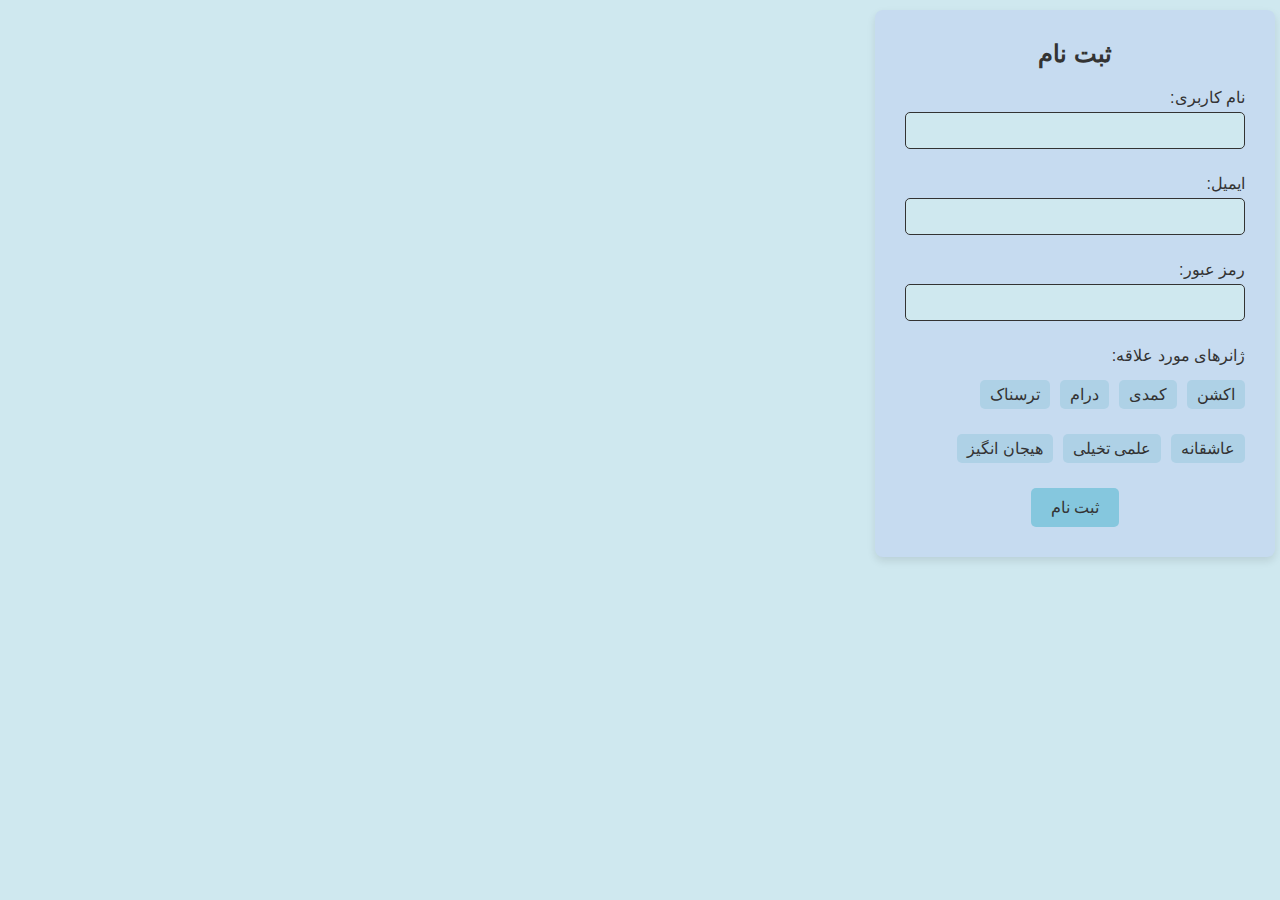
<file: signup.html>
<!DOCTYPE html>
<html lang="fa">
<head>
    <meta charset="UTF-8">
    <meta name="viewport" content="width=device-width, initial-scale=1.0">
    <title>ثبت نام کاربر</title>
    <link rel="stylesheet" href="assets/css/style.css">
    <link rel="stylesheet" href="assets/css/signup.css">
</head>
<body>
    <!-- Registration Form -->
    <section class="registration-section">
        <h2>ثبت نام</h2>
        <form class="registration-form">
            <!-- Username Field -->
            <label for="username">نام کاربری:</label>
            <input type="text" id="username" name="username" required>

            <!-- Email Field -->
            <label for="email">ایمیل:</label>
            <input type="email" id="email" name="email" required>

            <!-- Password Field -->
            <label for="password">رمز عبور:</label>
            <input type="password" id="password" name="password" required>

            <!-- Genre Selection -->
            <label>ژانرهای مورد علاقه:</label>
            <div class="genre-selection">
                <input type="checkbox" id="action" name="genres" value="action">
                <label for="action">اکشن</label>
            
                <input type="checkbox" id="comedy" name="genres" value="comedy">
                <label for="comedy">کمدی</label>
            
                <input type="checkbox" id="drama" name="genres" value="drama">
                <label for="drama">درام</label>
            
                <input type="checkbox" id="horror" name="genres" value="horror">
                <label for="horror">ترسناک</label>
            
                <input type="checkbox" id="romance" name="genres" value="romance">
                <label for="romance">عاشقانه</label>
            
                <input type="checkbox" id="sci-fi" name="genres" value="sci-fi">
                <label for="sci-fi">علمی تخیلی</label>
            
                <input type="checkbox" id="thriller" name="genres" value="thriller">
                <label for="thriller">هیجان انگیز</label>
            </div>            

            <!-- Submit Button -->
            <button type="submit">ثبت نام</button>
        </form>
    </section>
    <script src="assets/js/theme.js"></script>
</body>
</html>
</file>
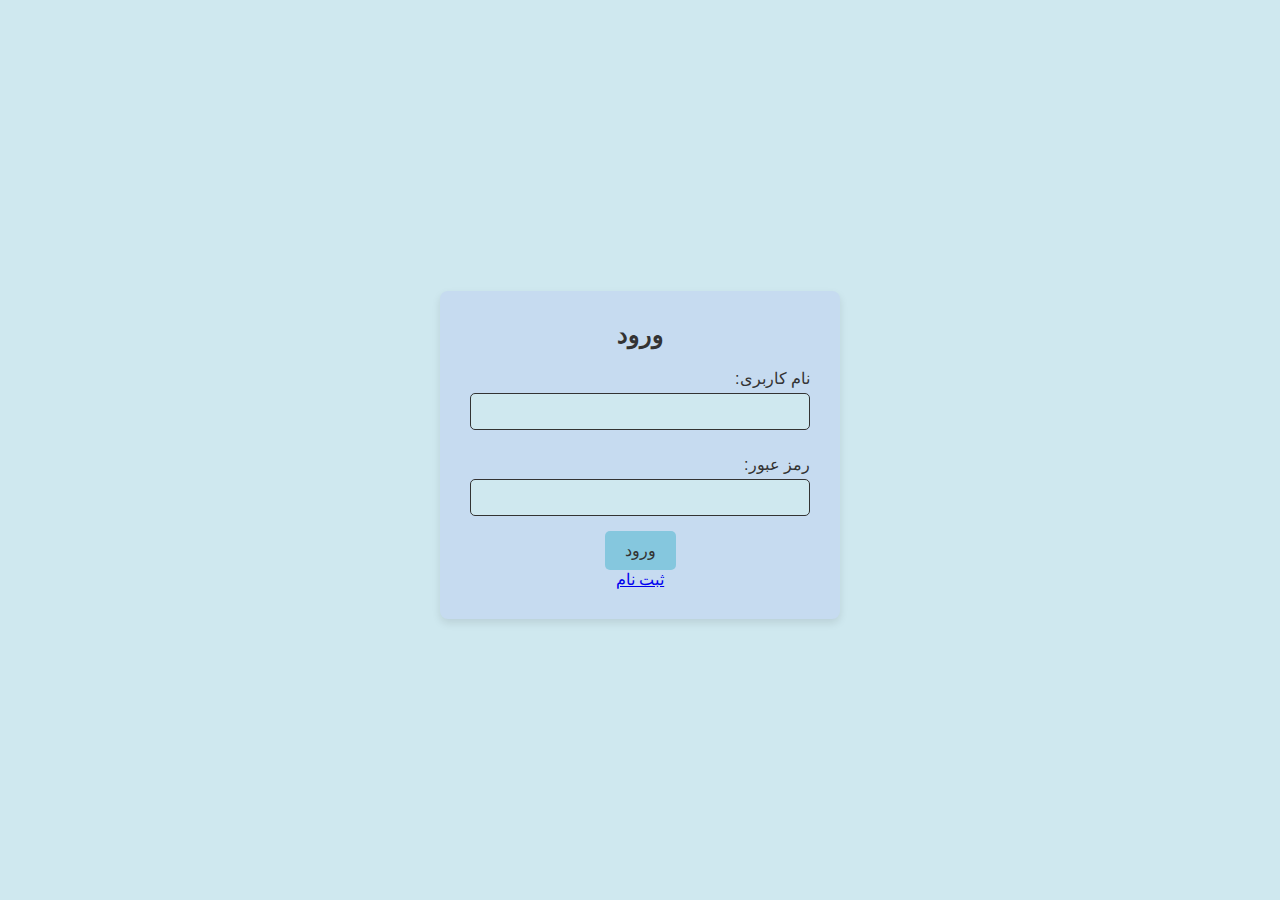
<file: StaticPages/login.html>
<!DOCTYPE html>
<html lang="fa">

<head>
    <meta charset="UTF-8">
    <meta name="viewport" content="width=device-width, initial-scale=1.0">
    <title>ورود کاربر</title>
    <link rel="stylesheet" href="/assets/css/style.css">
    <link rel="stylesheet" href="/assets/css/signup.css">
    <style>
        body {
            display: flex;
            justify-content: center;
            align-items: center;
            height: 100vh;
        }
    </style>
</head>

<body>
    <!-- Registration Form -->
    <section class="registration-section">
        <h2>ورود</h2>
        <form class="registration-form" action="/Login.php" method="POST">
            <!-- Username Field -->
            <label for="username">نام کاربری:</label>
            <input type="text" id="username" name="username" required>

            <!-- Password Field -->
            <label for="password">رمز عبور:</label>
            <input type="password" id="password" name="password" required>

            <!-- Submit Button -->
            <button type="submit">ورود</button>
        </form>
        <a href="/StaticPages/signup.html">ثبت نام</a>
    </section>
    <script src="/assets/js/theme.js"></script>
</body>

</html>
</file>
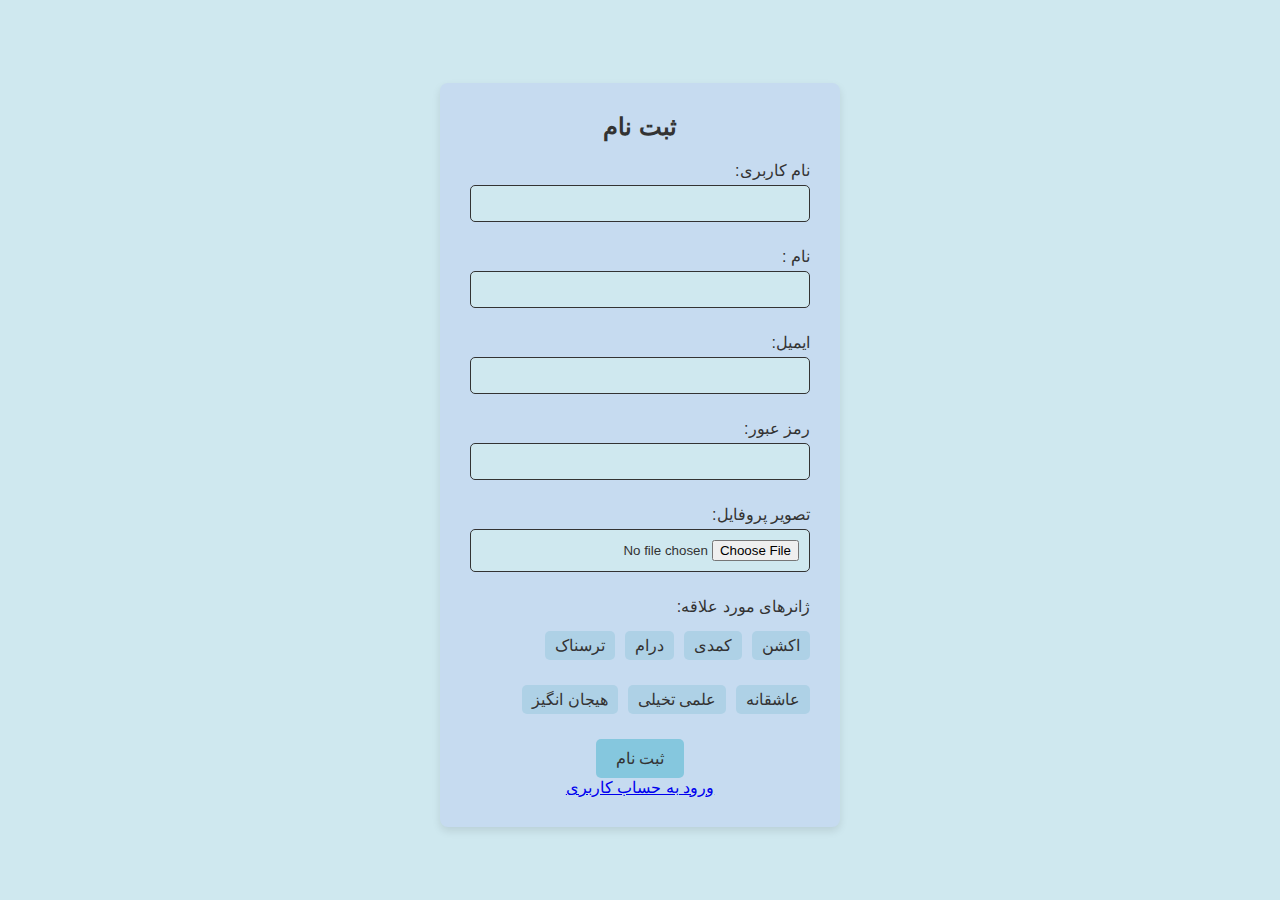
<file: StaticPages/signup.html>
<!DOCTYPE html>
<html lang="fa">

<head>
    <meta charset="UTF-8">
    <meta name="viewport" content="width=device-width, initial-scale=1.0">
    <title>ثبت نام کاربر</title>
    <link rel="stylesheet" href="/assets/css/style.css">
    <link rel="stylesheet" href="/assets/css/signup.css">
    <style>
        body {
            display: flex;
            justify-content: center;
            align-items: center;
            height: 100vh;
        }
    </style>
</head>

<body>
    <!-- Registration Form -->
    <section class="registration-section">
        <h2>ثبت نام</h2>
        <form class="registration-form" action="/Register.php" method="POST" enctype="multipart/form-data">
            <!-- Username Field -->
            <label for="username">نام کاربری:</label>
            <input type="text" id="username" name="username" required>

            <!-- Name Field -->
            <label for="name">نام :</label>
            <input type="text" id="name" name="name" required>

            <!-- Email Field -->
            <label for="email">ایمیل:</label>
            <input type="email" id="email" name="email" required>

            <!-- Password Field -->
            <label for="password">رمز عبور:</label>
            <input type="password" id="password" name="password" required>

            <!-- Profile Image Upload -->
            <label for="profile_image">تصویر پروفایل:</label>
            <input type="file" id="profile_image" name="profile_image" accept="image/*">

            <!-- Genre Selection -->
            <label>ژانرهای مورد علاقه:</label>
            <div class="genre-selection">
                <input type="checkbox" id="genre1" name="genres[]" value="1">
                <label for="genre1">اکشن</label>

                <input type="checkbox" id="genre2" name="genres[]" value="2">
                <label for="genre2">کمدی</label>

                <input type="checkbox" id="genre3" name="genres[]" value="3">
                <label for="genre3">درام</label>

                <input type="checkbox" id="genre4" name="genres[]" value="4">
                <label for="genre4">ترسناک</label>

                <input type="checkbox" id="genre5" name="genres[]" value="5">
                <label for="genre5">عاشقانه</label>

                <input type="checkbox" id="genre6" name="genres[]" value="6">
                <label for="genre6">علمی تخیلی</label>

                <input type="checkbox" id="genre7" name="genres[]" value="7">
                <label for="genre7">هیجان انگیز</label>
            </div>

            <!-- Submit Button -->
            <button type="submit">ثبت نام</button>
        </form>
        <a href="/StaticPages/login.html">ورود به حساب کاربری</a>
    </section>
    <script src="/assets/js/theme.js"></script>
</body>

</html>
</file>
<file: assets/css/signup.css>
.registration-section {
    background-color: var(--third-color);
    padding: 30px;
    border-radius: 8px;
    width: 100%;
    max-width: 400px;
    box-shadow: 0 4px 8px rgba(0, 0, 0, 0.1);
    text-align: center;
}

.registration-section h2 {
    margin-bottom: 20px;
    color: #333;
}

.registration-form label {
    display: block;
    margin: 10px 0 5px;
    text-align: right;
    color: #333;
}

.registration-form>input {
    width: 100%;
    padding: 10px;
    margin-bottom: 15px;
    border: 1px solid #333;
    border-radius: 5px;
    background-color: var(--forth-color);
}

.genre-selection {
    display: flex;
    flex-wrap: wrap;
    gap: 10px;
    justify-content: flex-start;
    margin-bottom: 20px;
}

.genre-selection input[type="checkbox"] {
    display: none;
}

.genre-selection label {
    background-color: var(--second-color);
    padding: 5px 10px;
    border-radius: 5px;
    cursor: pointer;
    color: #333;
    transition: background-color 0.3s;
}

/* When checkbox is checked, change label color */
.genre-selection input[type="checkbox"]:checked+label {
    background-color: red;
    color: white;
}


button[type="submit"] {
    background-color: var(--first-color);
    color: #333;
    border: none;
    padding: 10px 20px;
    border-radius: 5px;
    cursor: pointer;
    font-size: 1em;
    transition: background-color 0.3s;
}

button[type="submit"]:hover {
    background-color: var(--second-color);
}
</file>
<file: assets/css/style.css>
@import url('navbar.css');

/* Reset */
* {
    margin: 0;
    padding: 0;
    box-sizing: border-box;
    direction: rtl;
}


:root {
    --first-color: #85C7DE;
    --second-color: #AED1E6;
    --third-color: #C6DBF0;
    --forth-color: #CFE8EF;
    --font-family: sans-serif , Arial ;
}

.green-theme {
    --first-color: #6DBF7B; /* سبز ملایم */
    --second-color: #8FCE92; /* سبز روشن‌تر */
    --third-color: #A3D9A8; /* سبز پاستلی */
    --forth-color: #C8EBD0; /* سبز خیلی روشن */
    --font-family: sans-serif, Arial;
}

section {
    margin-top: 10px;
    margin-left: 5px;
    margin-right: 5px;
    background-color: var(--first-color);
    border-radius: 5px;
    box-shadow: 0 2px 4px rgba(0, 0, 0, 0.1);
}

body {
    font-family: var(--font-family);
    background-color: var(--forth-color);
    color: #333;
}
  
  /* استایل اصلی اسکرول بار */
 *::-webkit-scrollbar {
    width: 8px; /* عرض اسکرول بار */
    height: 8px; /* ارتفاع اسکرول بار برای حالت افقی */
}

/* استایل پس‌زمینه اسکرول بار */
*::-webkit-scrollbar-track {
    background: #f0f0f0; /* رنگ پس‌زمینه */
    border-radius: 10px; /* گرد کردن گوشه‌های پس‌زمینه */
}

/* استایل برای بخش متحرک اسکرول بار */
*::-webkit-scrollbar-thumb {
    background-color: var(--second-color); /* رنگ اسکرول بار */
    border-radius: 10px; /* گرد کردن گوشه‌ها */
    border: 2px solid #f0f0f0; /* ایجاد فاصله بین اسکرول بار و پس‌زمینه */
}

/* تغییر رنگ اسکرول بار هنگام هاور */
*::-webkit-scrollbar-thumb:hover {
    background-color: var(--first-color); /* رنگ اسکرول بار در حالت هاور */
}
</file>
